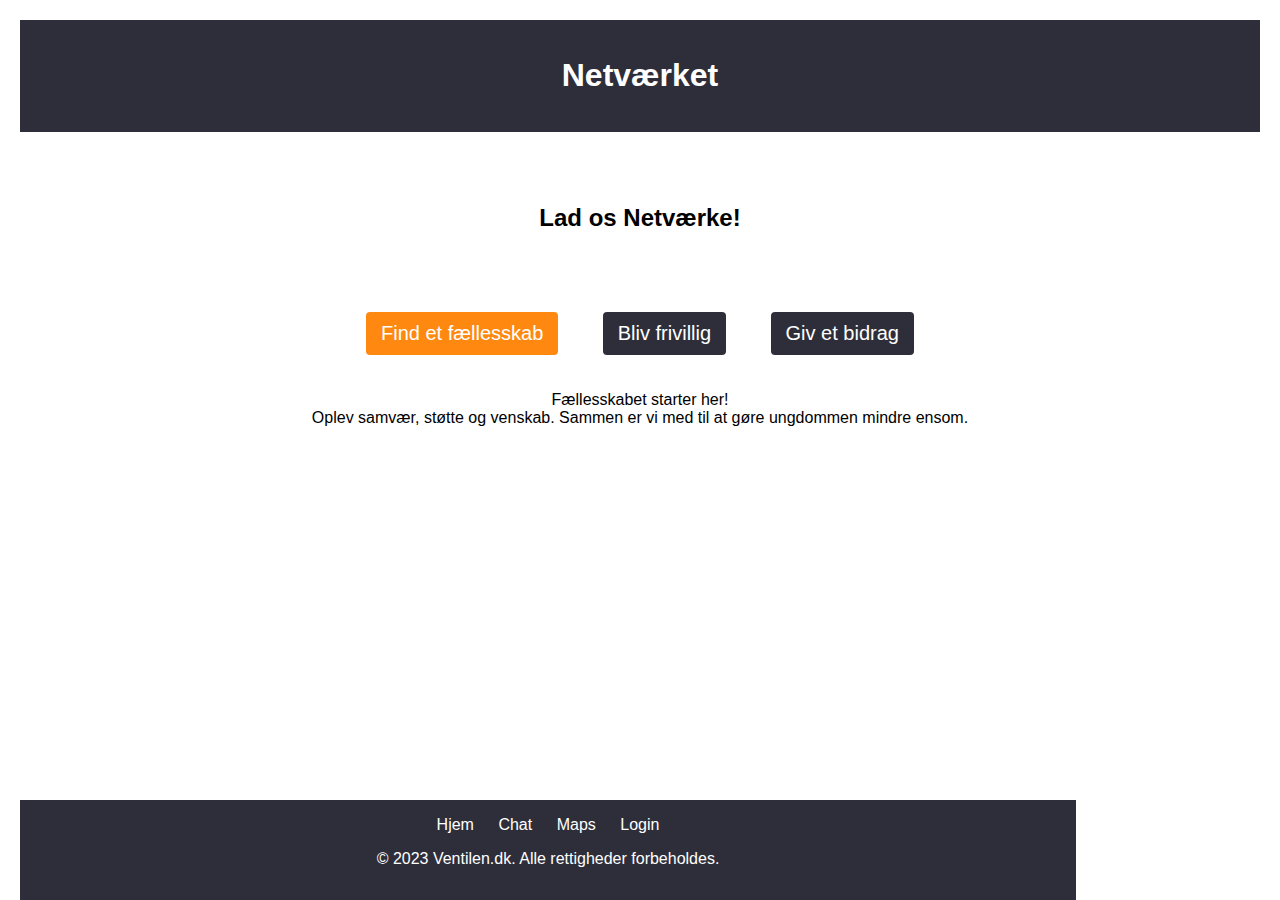
<file: projekt-4-7:11/index.html>
<!DOCTYPE html>
<html lang="dk">
<head>
    <meta charset="UTF-8">
    <meta name="viewport" content="width=device-width, initial-scale=1.0">
    <title>netværket</title>
    <link rel="stylesheet" href="style.css">
    <script src="script.js"></script>
</head>
<body>
    <header>
        <h1>Netværket</h1>
        
    </header>

    <main>
        <section>
            <h2>Lad os Netværke!</h2>
        </section>
        
        <section>
            <button class="orangeknap" onclick="openCommunity()">Find et fællesskab</button>
            <button onclick="becomeVolunteer()">Bliv frivillig</button>
            <button onclick="makeContribution()">Giv et bidrag</button>
            <p>Fællesskabet starter her! <br> Oplev samvær, støtte og venskab. Sammen er vi med til at gøre ungdommen mindre ensom.</p>
        </section>

    </main>
    <footer>
        <div class="footer">
            <a href="javascript:void(0);" onclick="goBack()" class="footer-link">Hjem</a>
            <a href="chat.html" class="footer-link">Chat</a>
            <a href="https://www.google.com/maps/place/Kochsgade+31,+5000+Odense/@55.4033561,10.3959808,17z/data=!3m1!4b1!4m6!3m5!1s0x464d2001c0964d8b:0xa3b1885065f48a1b!8m2!3d55.4033561!4d10.3985557!16s%2Fg%2F11c5mybbr3?hl=da&entry=ttu" class="footer-link">Maps</a>
            <a href="profil.html" class="footer-link">Login</a>
        </div>
        <p>&copy; 2023 Ventilen.dk. Alle rettigheder forbeholdes.</p>
    </footer>
</body>
</html>
</file>
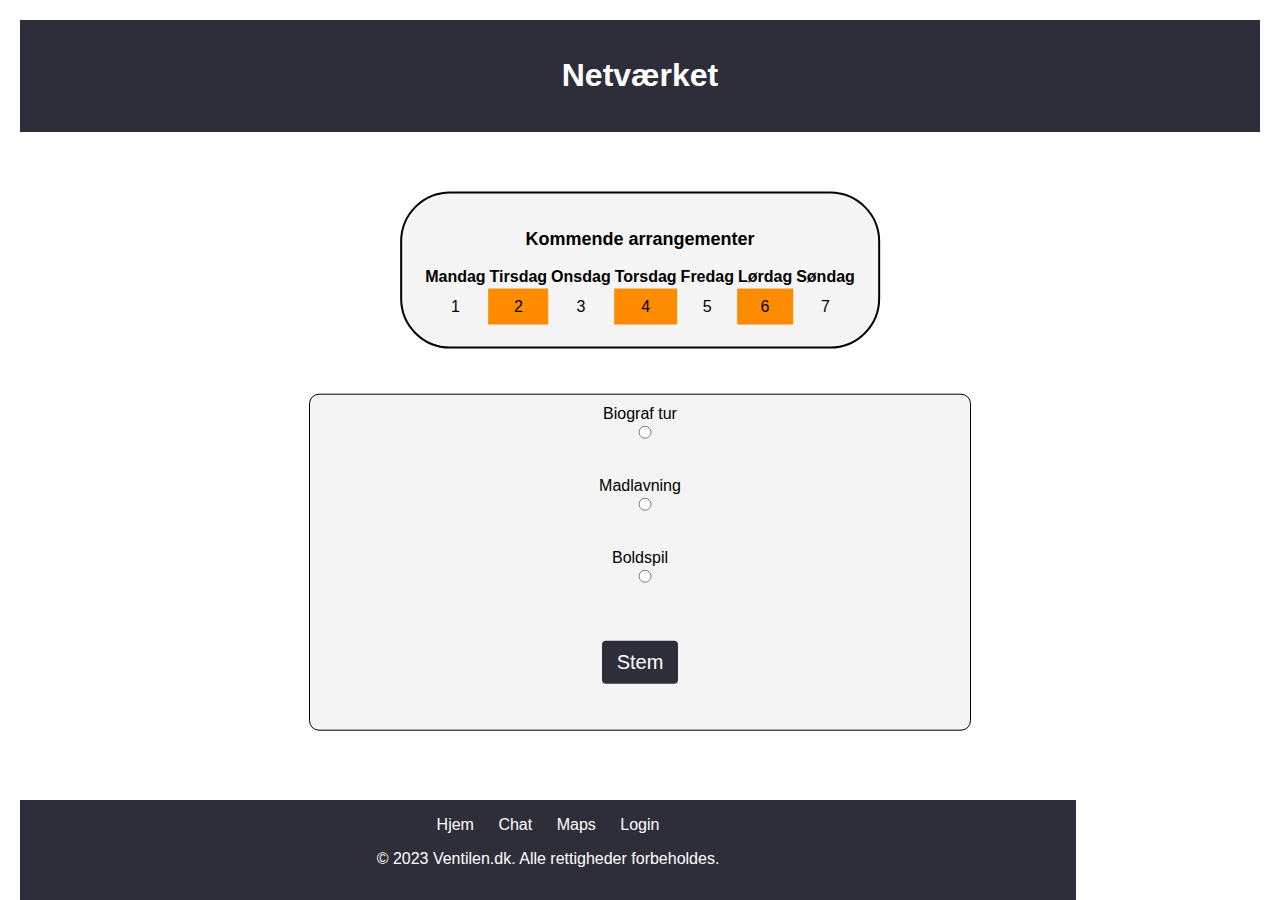
<file: projekt-4-7:11/arrangementer.html>
<!DOCTYPE html>
<html lang="dk">
<head>
    <meta charset="UTF-8">
    <meta name="viewport" content="width=device-width, initial-scale=1.0">
    <title>netværket</title>
    <link rel="stylesheet" href="style.css">
    <script src="script.js"></script>
</head>
<body>
    <header>
        <h1>Netværket</h1>
    </header>

    <div class="calendar">
        <h2>Kommende arrangementer</h2>
        <table>
            <thead>
                <tr>
                    <th>Mandag</th>
                    <th>Tirsdag</th>
                    <th>Onsdag</th>
                    <th>Torsdag</th>
                    <th>Fredag</th>
                    <th>Lørdag</th>
                    <th>Søndag</th>
                </tr>
            </thead>
            <tbody>
                <tr>
                    <td>1</td>
                    <td>2</td>
                    <td>3</td>
                    <td>4</td>
                    <td>5</td>
                    <td>6</td>
                    <td>7</td>
                </tr>
                
            </tbody>
        </table>
    </div>
    <div class="bestem">
        <form id="votingForm">
            <label>
                Biograf tur
                <input type="radio" name="choice" value="Biograf tur">
            </label><br>
            <label>
                Madlavning
                <input type="radio" name="choice" value="Madlavning">
            </label><br>
            <label>
                Boldspil
                <input type="radio" name="choice" value="Boldspil">
            </label><br>
            <button type="button" onclick="submitForm()">Stem</button>
        </form>
        <p id="confirmationMessage"></p>
    </div>

    <footer>
        <div class="footer">
            <a href="javascript:void(0);" onclick="goBack()" class="footer-link">Hjem</a>
            <a href="chat.html" class="footer-link">Chat</a>
            <a href="https://www.google.com/maps/place/Kochsgade+31,+5000+Odense/@55.4033561,10.3959808,17z/data=!3m1!4b1!4m6!3m5!1s0x464d2001c0964d8b:0xa3b1885065f48a1b!8m2!3d55.4033561!4d10.3985557!16s%2Fg%2F11c5mybbr3?hl=da&entry=ttu" class="footer-link">Maps</a>
            <a href="profil.html" class="footer-link">Login</a>
        </div>
        <p>&copy; 2023 Ventilen.dk. Alle rettigheder forbeholdes.</p>
    </footer>
</body>
</html>
</file>
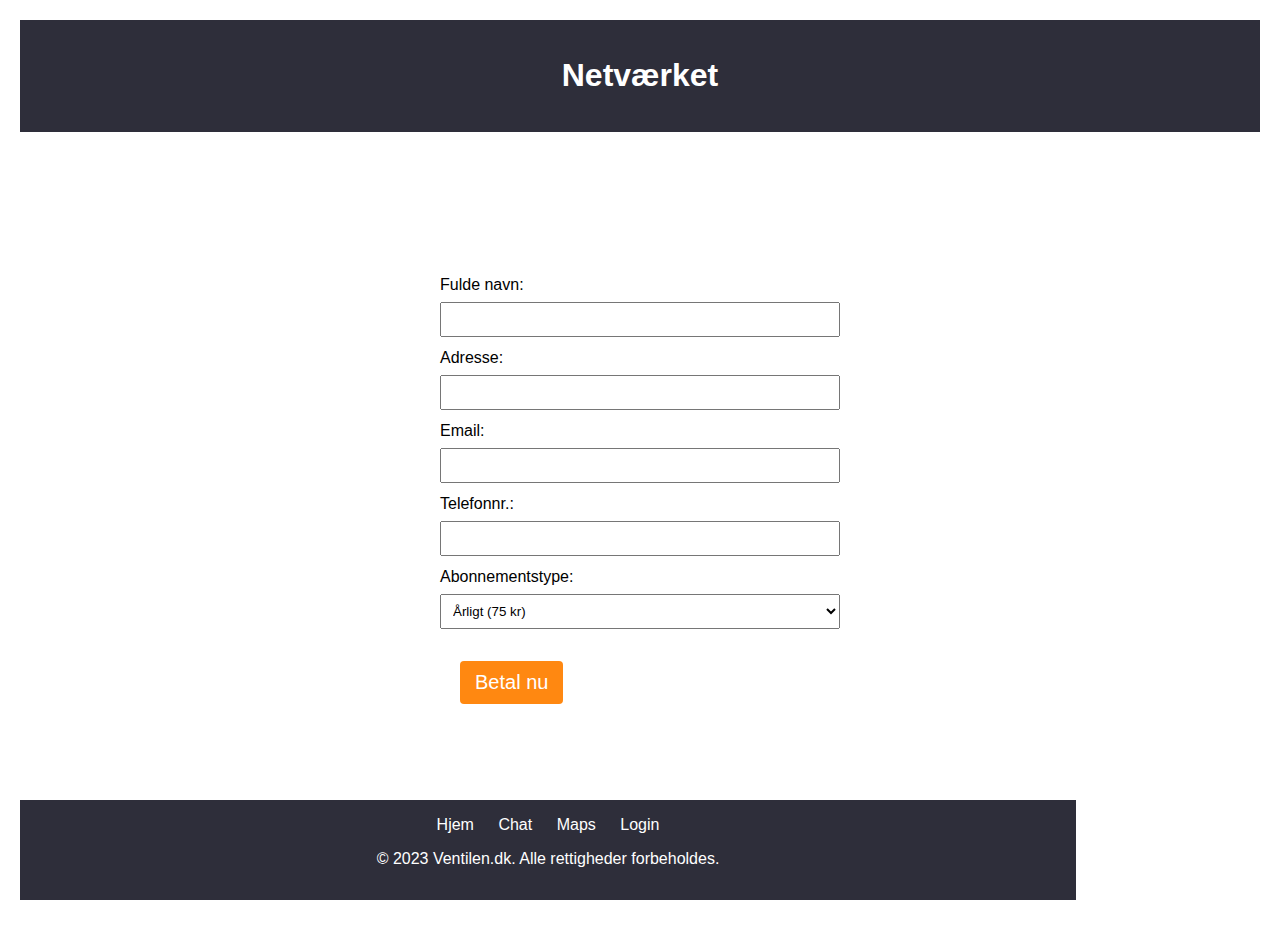
<file: projekt-4-7:11/bidrag.html>
<!DOCTYPE html>
<html lang="dk">
<head>
    <meta charset="UTF-8">
    <meta name="viewport" content="width=device-width, initial-scale=1.0">
    <title>netværket</title>
    <link rel="stylesheet" href="style.css">
    <script src="script.js"></script>
</head>
<body class="custom-body">

    <header>
        <h1>Netværket</h1>
    </header>
    
    <form id="paymentForm">
        <label for="name">Fulde navn:</label>
        <input type="text" id="name" name="name" required>
    
        <label for="address">Adresse:</label>
        <input type="text" id="address" name="address" required>
    
        <label for="email">Email:</label>
        <input type="email" id="email" name="email" required>
    
        <label for="phone">Telefonnr.:</label>
        <input type="tel" id="phone" name="phone" required>
    
        <label for="subscription">Abonnementstype:</label>
        <select id="subscription" name="subscription">
            <option value="yearly">Årligt (75 kr)</option>
            <option value="one-time">Engangsbeløb</option>
        </select>
    
        <button type="submit" onclick="processPayment()">Betal nu</button>
    </form>
    
    <footer>
        <div class="footer">
            <a href="javascript:void(0);" onclick="goBack()" class="footer-link">Hjem</a>
            <a href="chat.html" class="footer-link">Chat</a>
            <a href="https://www.google.com/maps/place/Kochsgade+31,+5000+Odense/@55.4033561,10.3959808,17z/data=!3m1!4b1!4m6!3m5!1s0x464d2001c0964d8b:0xa3b1885065f48a1b!8m2!3d55.4033561!4d10.3985557!16s%2Fg%2F11c5mybbr3?hl=da&entry=ttu" class="footer-link">Maps</a>
            <a href="profil.html" class="footer-link">Login</a>
        </div>
        <p>&copy; 2023 Ventilen.dk. Alle rettigheder forbeholdes.</p>
    </footer>
    
    </body>
    </html>
</file>
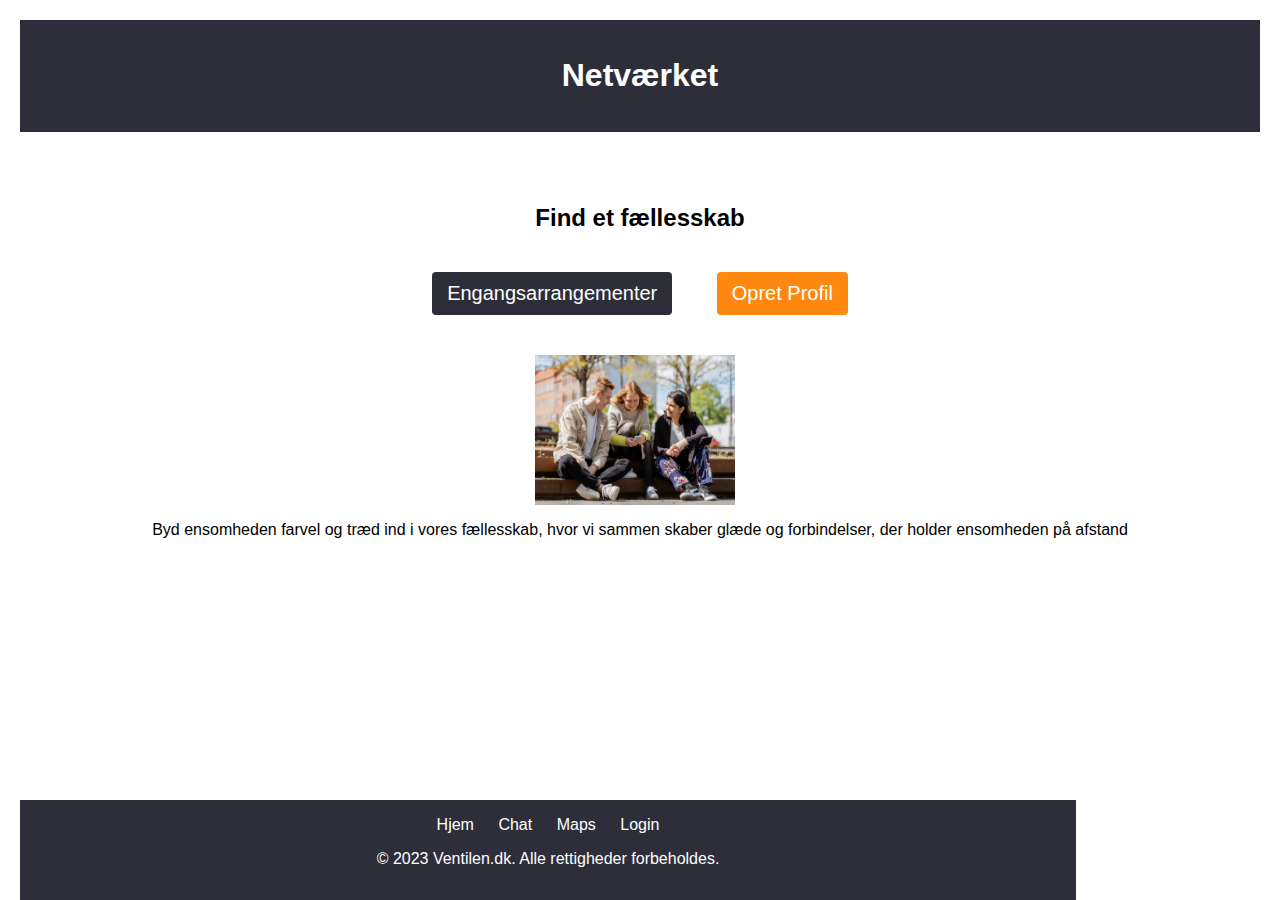
<file: projekt-4-7:11/community.html>
<!DOCTYPE html>
<html lang="dk">
<head>
    <meta charset="UTF-8">
    <meta name="viewport" content="width=device-width, initial-scale=1.0">
    <title>netværket</title>
    <link rel="stylesheet" href="style.css">
    <script src="script.js"></script>
</head>
<body>
    <header>
        <h1>Netværket</h1>
    </header>

    <main>
        <section>
            <h2>Find et fællesskab</h2>
            <button onclick="joinCommunity()">Engangsarrangementer</button>
            <button class="orangeknap" onclick="makeProfile()">Opret Profil</button>
        </section>

        <div class="fællesskab">
            <img src="photos/fællesskab.webp" alt="tre glade unge i offentligheden og ser på en telefon" class="fællesskab">
        </div>
        <p>Byd ensomheden farvel og træd ind i vores fællesskab, hvor vi sammen skaber glæde og forbindelser, der holder ensomheden på afstand</p>
    </main>
    <footer>
        <div class="footer">
            <a href="javascript:void(0);" onclick="goBack()" class="footer-link">Hjem</a>
            <a href="chat.html" class="footer-link">Chat</a>
            <a href="https://www.google.com/maps/place/Kochsgade+31,+5000+Odense/@55.4033561,10.3959808,17z/data=!3m1!4b1!4m6!3m5!1s0x464d2001c0964d8b:0xa3b1885065f48a1b!8m2!3d55.4033561!4d10.3985557!16s%2Fg%2F11c5mybbr3?hl=da&entry=ttu" class="footer-link">Maps</a>
            <a href="profil.html" class="footer-link">Login</a>
        </div>
        <p>&copy; 2023 Ventilen.dk. Alle rettigheder forbeholdes.</p>
    </footer>
</body>
</html>
</file>
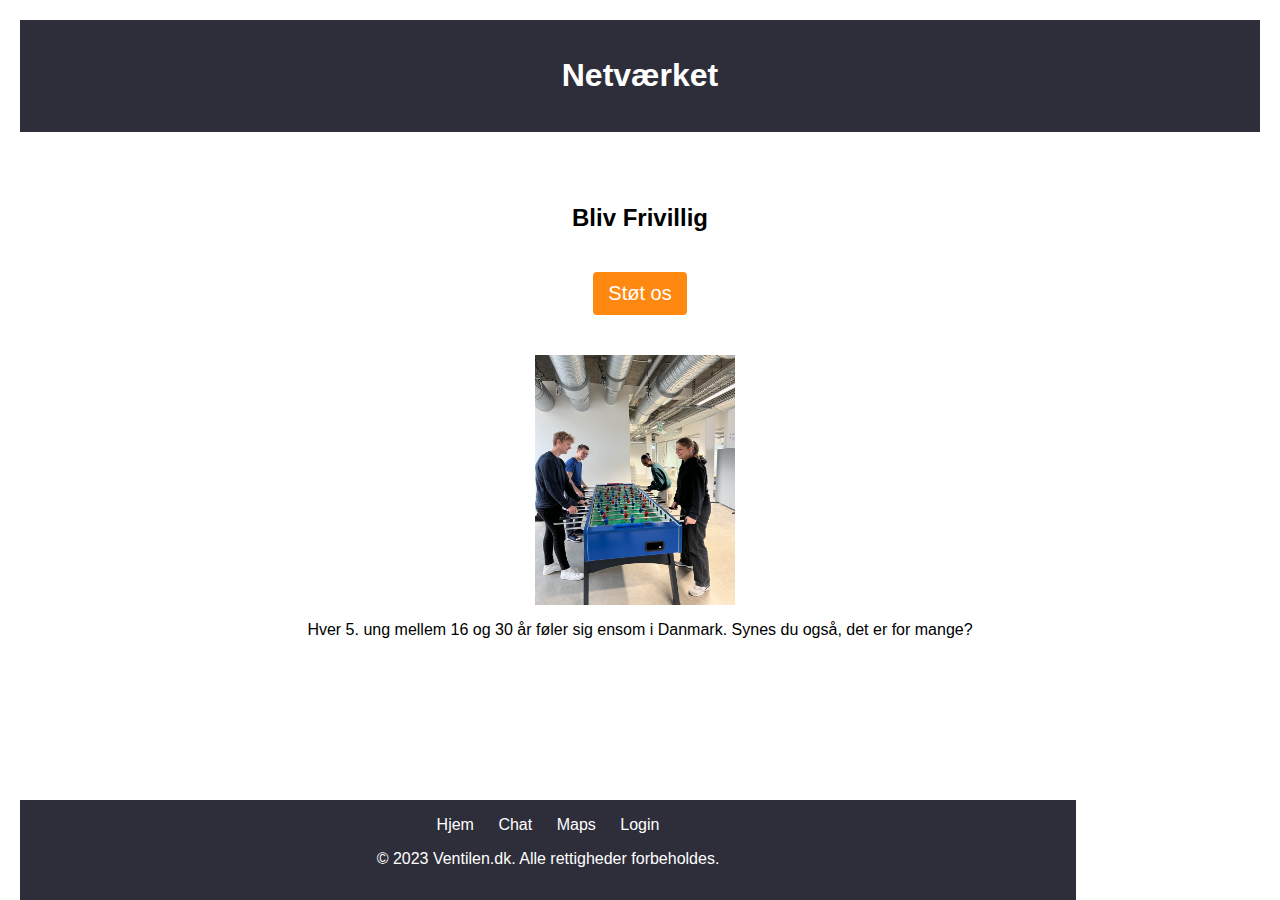
<file: projekt-4-7:11/frivillig.html>
<!DOCTYPE html>
<html lang="dk">
<head>
    <meta charset="UTF-8">
    <meta name="viewport" content="width=device-width, initial-scale=1.0">
    <title>netværket</title>
    <link rel="stylesheet" href="style.css">
    <script src="script.js"></script>
</head>
<body>
    <header>
        <h1>Netværket</h1>
    </header>
    <main>
        <section>
            <h2>Bliv Frivillig</h2>
            <button class="orangeknap" onclick="makeProfile()">Støt os</button>
        </section>

        <div class="image-container">
            <img src="photos/glad.jpeg" alt="glade unge mennesker der spiller bordfodbold" class="img">
        </div>
        <p>Hver 5. ung mellem 16 og 30 år føler sig ensom i Danmark. Synes du også, det er for mange?</p>
    </main>
    <footer>
        <div class="footer">
            <a href="javascript:void(0);" onclick="goBack()" class="footer-link">Hjem</a>
            <a href="chat.html" class="footer-link">Chat</a>
            <a href="https://www.google.com/maps/place/Kochsgade+31,+5000+Odense/@55.4033561,10.3959808,17z/data=!3m1!4b1!4m6!3m5!1s0x464d2001c0964d8b:0xa3b1885065f48a1b!8m2!3d55.4033561!4d10.3985557!16s%2Fg%2F11c5mybbr3?hl=da&entry=ttu" class="footer-link">Maps</a>
            <a href="profil.html" class="footer-link">Login</a>
        </div>
        <p>&copy; 2023 Ventilen.dk. Alle rettigheder forbeholdes.</p>
    </footer>
</body>
</html>
</file>
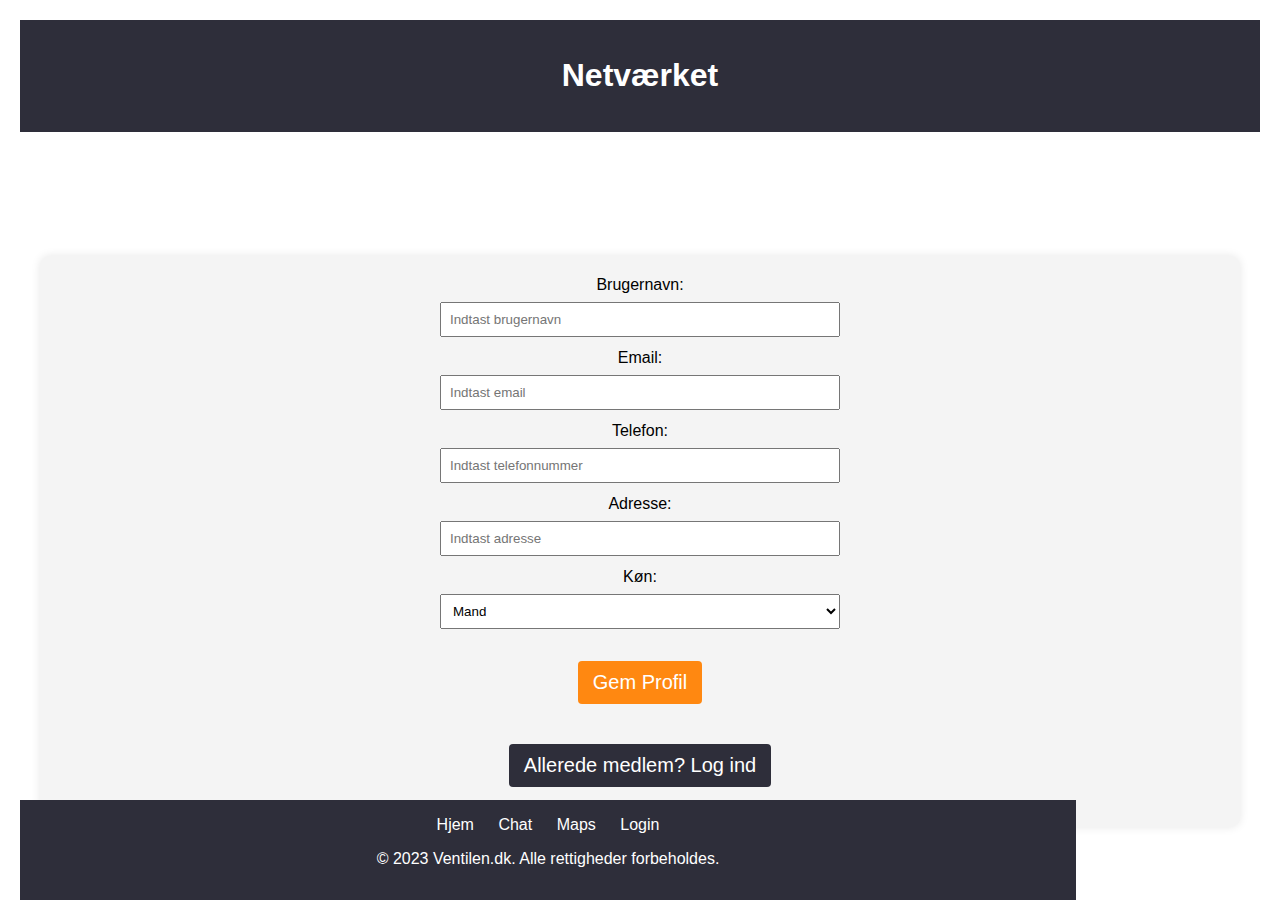
<file: projekt-4-7:11/profil.html>
<!DOCTYPE html>
<html lang="dk">
<head>
    <meta charset="UTF-8">
    <meta name="viewport" content="width=device-width, initial-scale=1.0">
    <title>Netværket</title>
    <link rel="stylesheet" href="style.css">
    <script src="script.js"></script>
</head>
<body>
    <header>
        <h1>Netværket</h1>
    </header>

    <section id="profil">
        <form id="profileForm">
            <label for="username">Brugernavn:</label>
            <input type="text" id="username" name="username" placeholder="Indtast brugernavn">
            <label for="email">Email:</label>
            <input type="email" id="email" name="email" placeholder="Indtast email">
            <label for="phone">Telefon:</label>
            <input type="tel" id="phone" name="phone" placeholder="Indtast telefonnummer">
            <label for="address">Adresse:</label>
            <input type="text" id="address" name="address" placeholder="Indtast adresse">
            <label for="køn">Køn:</label>
            <select id="køn" name="køn">
                <option value="mand">Mand</option>
                <option value="kvinde">Kvinde</option>
                <option value="anden">Andet</option>
            </select>
            <button type="submit" class="orangeknap" id="loginButton">Gem Profil</button>
            <button type="submit">Allerede medlem? Log ind</button>
        </form>
    </section>

    <footer>
        <div class="footer">
            <a href="javascript:void(0);" onclick="goBack()" class="footer-link">Hjem</a>
            <a href="chat.html" class="footer-link">Chat</a>
            <a href="https://www.google.com/maps/place/Kochsgade+31,+5000+Odense/@55.4033561,10.3959808,17z/data=!3m1!4b1!4m6!3m5!1s0x464d2001c0964d8b:0xa3b1885065f48a1b!8m2!3d55.4033561!4d10.3985557!16s%2Fg%2F11c5mybbr3?hl=da&entry=ttu" class="footer-link">Maps</a>
            <a href="profil.html" class="footer-link">Login</a>
        </div>
        <p>&copy; 2023 Ventilen.dk. Alle rettigheder forbeholdes.</p>
    </footer>
</body>
</html>
</file>
<file: projekt-4-7:11/style.css>
body {
    font-family: system-ui, -apple-system, BlinkMacSystemFont, 'Segoe UI', Roboto, Oxygen, Ubuntu, Cantarell, 'Open Sans', 'Helvetica Neue', sans-serif;
    margin: 0;
    padding: 0;
    box-sizing: border-box;
}

header{
    background-color: #2E2E3A;
    color: #fff;
    text-align: center;
    padding: 1rem;
}

/* Media query for mobile devices */
@media (max-width: 768px) {
    /* Adjust header and footer padding and font size */
    header, footer {
        padding: 0.5rem;
        font-size: 14px;
    }
}

footer {
    background-color: #2E2E3A;
    color: #fff;
    text-align: center;
    padding: 1rem;
    position: fixed; /* Ændrer positionen til fast */
    bottom: 0; /* Flytter footer til bunden af siden */
    width: 80%;
}

main {
    padding: 2rem;
    display: flex;
    flex-direction: column;
    align-items: center;
    justify-content: center;
    min-height: calc(0vh - 3rem); 
}

section {
    text-align: center;
    margin: 20px;

}

.orangeknap {
background-color:#FF8811;
}

button {
    width: auto;
    height: auto;
    padding: 20px 20px;
    font-size: 20px;
    margin: 20px;
    background-color: black; /* Grøn farve - kan ændres */
    color: white;
    border: none;
    border-radius: 15px;
    cursor: pointer;
}

section img {
    width: 300px; /* Ændr denne værdi efter behov */
    height: auto; /* Dette bevarer billedets aspektratio */

}
.image-container {
    display: flex;
    justify-content: center; /* Centrer indhold vandret */
    align-items: center; /* Centrer indhold lodret */
    width: 100%;
    height: 100%;
}

.img {
    width: 200px;
    height: 250px;
    margin-right: 10px;
}
.fællesskab{
    width: 200px;
    height: 150px;
    margin-right: 10px;
}

        body {
            font-family: Arial, sans-serif;
            margin: 20px;
        }

        form {
            max-width: 400px;
            margin: auto;
        }

        label {
            display: block;
            margin-bottom: 8px;
        }

        input, select {
            width: 100%;
            padding: 8px;
            margin-bottom: 12px;
            box-sizing: border-box;
        }

        button {
            background-color: #2E2E3A;
            color: white;
            padding: 10px 15px;
            border: none;
            border-radius: 4px;
            cursor: pointer;
        }
        
        .custom-body {
            display: flex;
            flex-direction: column;
            min-height: 100vh;
        }
 
        .custom-body form {
            max-width: 400px;
            padding: 20px;
            width: 80%;
        }

        
        .custom-body input,
        .custom-body select {
            width: 100%;
            padding: 8px;
            margin-bottom: 12px;
            box-sizing: border-box;
        }
        
        .custom-body button {
            background-color: #FF8811;
            color: white;
            padding: 10px 15px;
            border: none;
            border-radius: 4px;
            cursor: pointer;
        }

.footer-link {
    color: white;
    text-decoration: none;
    margin: 0 10px;
}

.footer-link:hover {
    text-decoration: underline;
    cursor: pointer;
}


#profil {
    background-color: #f4f4f4;
    padding: 20px;
    border-radius: 10px;
    box-shadow: 0 0 10px rgba(0, 0, 0, 0.1);
    text-align: center;
    margin-top: 10%;
}

#profil p {
    color: black;
    margin-bottom: 40px;
}

.calendar {
    background-color: whitesmoke;
    border: 2px solid #000; 
    border-radius: 50px;
    padding: 20px; 
    text-align: center;
    position: absolute;
    top: 30%;
    left: 50%;
    transform: translate(-50%, -50%);
    max-width: 70%; 
    overflow: auto; 
}

.calendar h2 {
    font-size: 18px; /* Juster tekststørrelsen for overskriften */
    text-align: center;
}

table {
    width: 100%;
}

table td {
    padding: 9px; /* Juster tekstafstand i celler */
}

table td:nth-child(even) {
    background-color: #ff8c00; 
    color: black; 
}

table td:hover {
    background-color: #ff8c00;
    color: white;
    cursor:crosshair;
}

.bestem {
    text-align: center;
    background-color: #f4f4f4;
    padding: 10px;
    border: 1px solid black;
    border-radius: 10px;
    position: absolute;
    top: 40%; /* Juster top-positionen efter behov */
    left: 50%;
    transform: translate(-50%, 10%);
    width: 50%; /* Juster bredden efter behov */
    max-height: 40vh; /* Fast højde med scroll, juster efter behov */
    overflow: auto; /* Tilføj scroll, hvis indholdet overskrider fast højde */
}

.choice {
    margin: 10px 0;
}

#chat-container {
    background-color: #fff;
    border: 1px solid #ccc;
    border-radius: 5px;
    padding: 10px;
    max-width: 400px;
    margin-top: 10%;
}

.message {
    background-color: #f4f4f4;
    color: black;
    padding: 10px;
    margin: 5px 0;
    border-radius: 5px;
    max-width: 70%;
}

#message-input {
    width: 70%;
    padding: 10px;
    border: 1px solid #ccc;
    border-radius: 5px;
}

#send-button {
    padding: 10px 20px;
    background-color: #ff8c00;
    color: #fff;
    border: none;
    border-radius: 5px;
    cursor: pointer;
}

#femunge {
    width: 50%; /* Juster bredden efter dine behov */
    max-width: 100%;
    height: auto;
    margin: 30px auto; /* Centrer billedet vandret og tilføj 10px margen over og under */
    display: block; /* Gør billedet til en blok for at centrere det korrekt */
}

#paymentForm {
margin-top: 10%;
}
</file>
